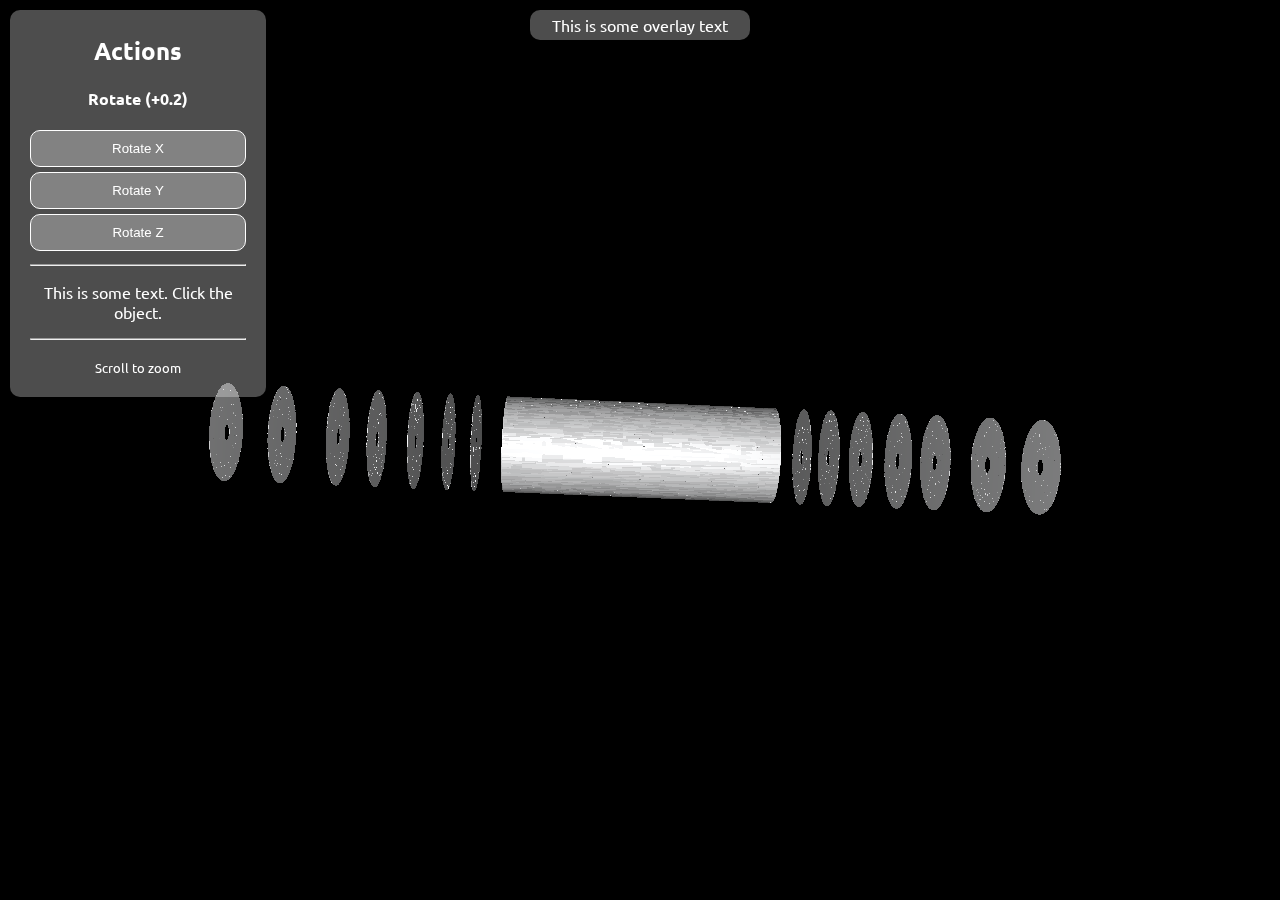
<file: task1/index.html>
<!-- Created by FAWAD ALI https://github.com/9inpachi -->
<!DOCTYPE html>
<html>

<head>
  <title>Task 1 - CERN HSF</title>
  <link href="https://fonts.googleapis.com/css?family=Ubuntu" rel="stylesheet">
  <link href="assets/style.css" rel="stylesheet">
</head>

<body>
  <!-- Task 1 - 2 | Overlay text -->
  <div class="left-actions">
    <div class="actions-container">
      <h2>Actions</h2>
      <h4>Rotate (+0.2)</h4>
      <div class="btn-wrapper">
        <button id="rotateX">Rotate X</button>
        <button id="rotateY">Rotate Y</button>
        <button id="rotateZ">Rotate Z</button>
      </div>
      <hr>
      <p id="objectInfo">This is some text. Click the object.</p>
      <hr>
      <p><small>Scroll to zoom</small></p>
    </div>
  </div>
  <div id="objectContainer"></div>
  <p id="overlayTxt">This is some overlay text</p>

  <script src="assets/three.js" type="text/javascript"></script>
  <script src="assets/OBJLoader.js" type="text/javascript"></script>
  <!-- File with all the task 1 code -->
  <script src="assets/script.js" type="text/javascript"></script>

</html>
</file>
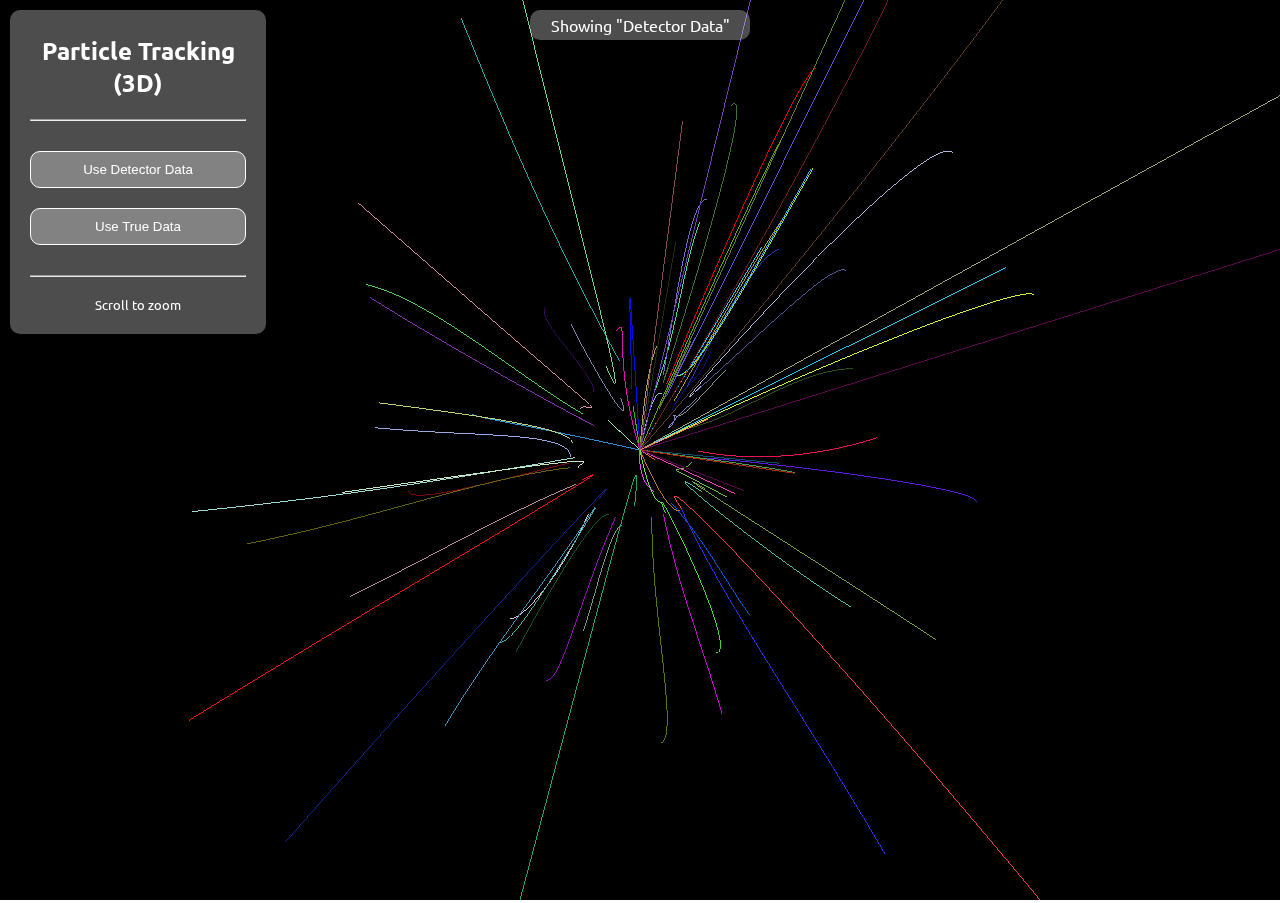
<file: task2/index.html>
<!-- Created by FAWAD ALI https://github.com/9inpachi -->
<!DOCTYPE html>
<html>

<head>
  <title>Task 2 3D - CERN HSF</title>
  <link href="https://fonts.googleapis.com/css?family=Ubuntu" rel="stylesheet">
  <link href="assets/style.css" rel="stylesheet">
</head>

<body>
  <div class="left-actions">
    <div class="actions-container">
      <h2>Particle Tracking (3D)</h2>
      <hr>
      <div class="btn-wrapper">
        <button id="useDetectorData" onclick="showData('detector')">Use Detector Data</button>
        <button id="useTrueData" onclick="showData('true')">Use True Data</button>
      </div>
      <hr>
      <p><small>Scroll to zoom</small></p>
    </div>
  </div>
  <div id="objectContainer"></div>
  <p id="overlayTxt">Showing "Detector Data"</p>

  <script src="assets/three.js" type="text/javascript"></script>
  <script src="assets/task2-combined-3d.js" type="text/javascript"></script>
  
</body>

</html>
</file>
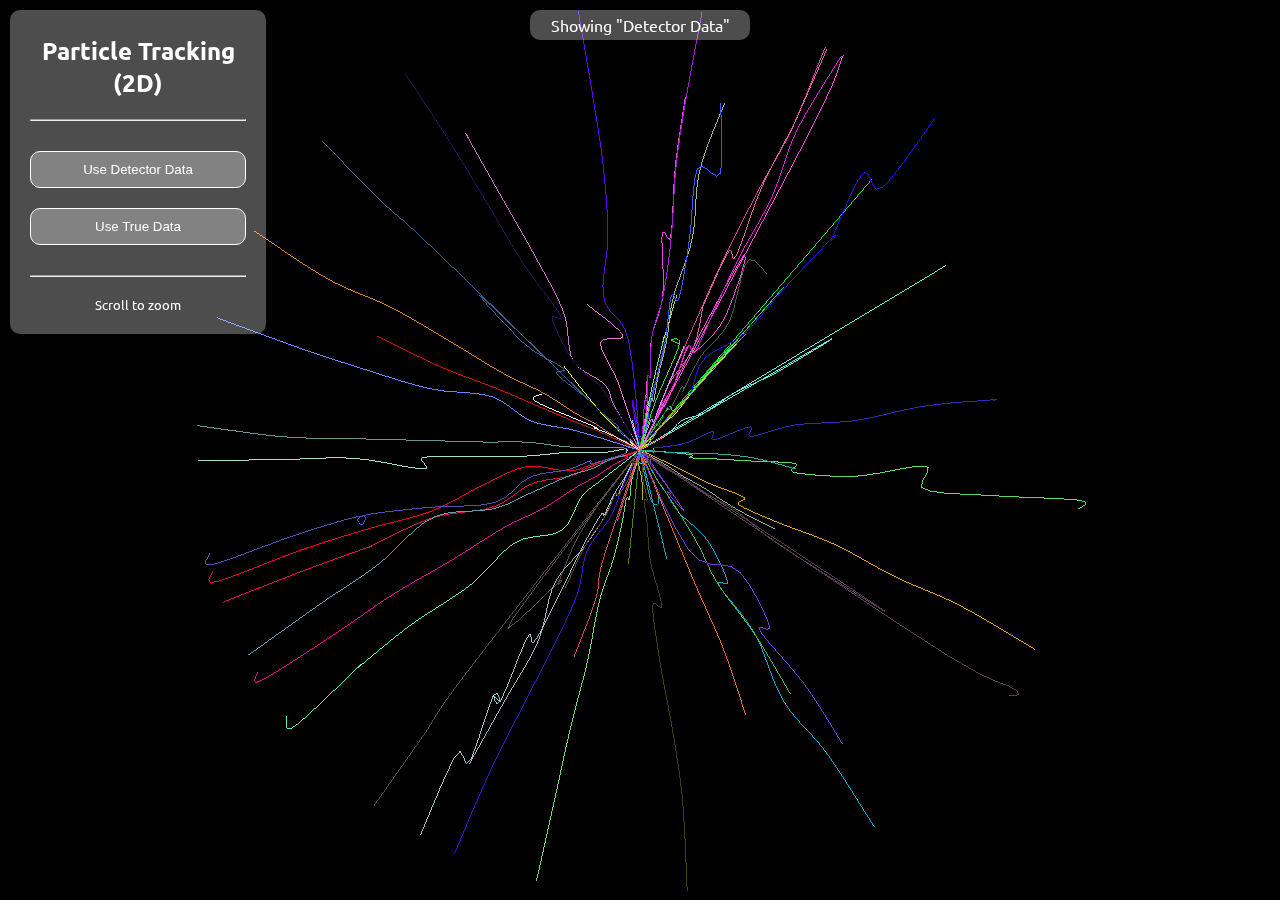
<file: task2/index1.html>
<!-- Created by FAWAD ALI https://github.com/9inpachi -->
<!DOCTYPE html>
<html>

<head>
  <title>Task 2 - CERN HSF</title>
  <link href="https://fonts.googleapis.com/css?family=Ubuntu" rel="stylesheet">
  <link href="assets/style.css" rel="stylesheet">
</head>

<body>
  <!-- Task 1 - 2 | Overlay text -->
  <div class="left-actions">
    <div class="actions-container">
      <h2>Particle Tracking (2D)</h2>
      <hr>
      <div class="btn-wrapper">
        <button id="useDetectorData" onclick="showData('detector')">Use Detector Data</button>
        <button id="useTrueData" onclick="showData('true')">Use True Data</button>
      </div>
      <hr>
      <p><small>Scroll to zoom</small></p>
    </div>
  </div>
  <div id="objectContainer"></div>
  <p id="overlayTxt">Showing "Detector Data"</p>

  <script src="assets/three.js" type="text/javascript"></script>
  <script src="assets/task2-combined.js" type="text/javascript"></script>
  
</body>

</html>
</file>
<file: task1/assets/style.css>
body {
    font-family: 'Ubuntu';
    margin: 0;
    padding: 0;
    overflow: hidden;
}

canvas {
    width: 100%;
    height: 100%;
}

#objectContainer {
    height: 100vh;
    width: 100%;
    margin: 0;
}

.left-actions {
    position: absolute;
    left: 10px;
    top: 10px;
    color: white;
    background: rgba(255, 255, 255, 0.3);
    width: 20%;
    text-align: center;
    border-radius: 10px;
}

#overlayTxt {
    position: absolute;
    top: 10px;
    left: 0;
    right: 0;
    width: 200px;
    margin: auto;
    text-align: center;
    color: white;
    background: rgba(255, 255, 255, 0.3);
    border-radius: 10px;
    padding: 5px 10px;
}

.actions-container {
    padding: 5px 20px;
}

.btn-wrapper {
    margin: 0;
}

button {
    color: white;
    background: rgba(255, 255, 255, 0.3);
    border: 1px solid white;
    border-radius: 10px;
    padding: 10px 15px;
    margin-bottom: 5px;
    width: 100%;
    cursor: pointer;
    transition: all 0.5s;
}

button:hover {
    background: rgba(255, 255, 255, 0);
    transition: all 0.5s;
}

button:focus {
    outline: none;
}

.left-actions #actionsHead {
    cursor: move;
    -webkit-touch-callout: none;
    -webkit-user-select: none;
    -khtml-user-select: none;
    -moz-user-select: none;
    -ms-user-select: none;
    user-select: none;
}
</file>
<file: task2/assets/style.css>
body {
    font-family: 'Ubuntu';
    margin: 0;
    padding: 0;
    overflow: hidden;
}

canvas {
    width: 100%;
    height: 100%;
}

#objectContainer {
    height: 100vh;
    width: 100%;
    margin: 0;
}

.left-actions {
    position: absolute;
    left: 10px;
    top: 10px;
    color: white;
    background: rgba(255, 255, 255, 0.3);
    width: 20%;
    text-align: center;
    border-radius: 10px;
}

#overlayTxt {
    position: absolute;
    top: 10px;
    left: 0;
    right: 0;
    width: 200px;
    margin: auto;
    text-align: center;
    color: white;
    background: rgba(255, 255, 255, 0.3);
    border-radius: 10px;
    padding: 5px 10px;
}

.actions-container {
    padding: 5px 20px;
}

.btn-wrapper {
    margin: 20px 0;
}

button {
    color: white;
    background: rgba(255, 255, 255, 0.3);
    border: 1px solid white;
    border-radius: 10px;
    padding: 10px 15px;
    margin: 10px 0;
    width: 100%;
    cursor: pointer;
    transition: all 0.5s;
}

button:hover {
    background: rgba(255, 255, 255, 0);
    transition: all 0.5s;
}

button:focus {
    outline: none;
}
</file>
